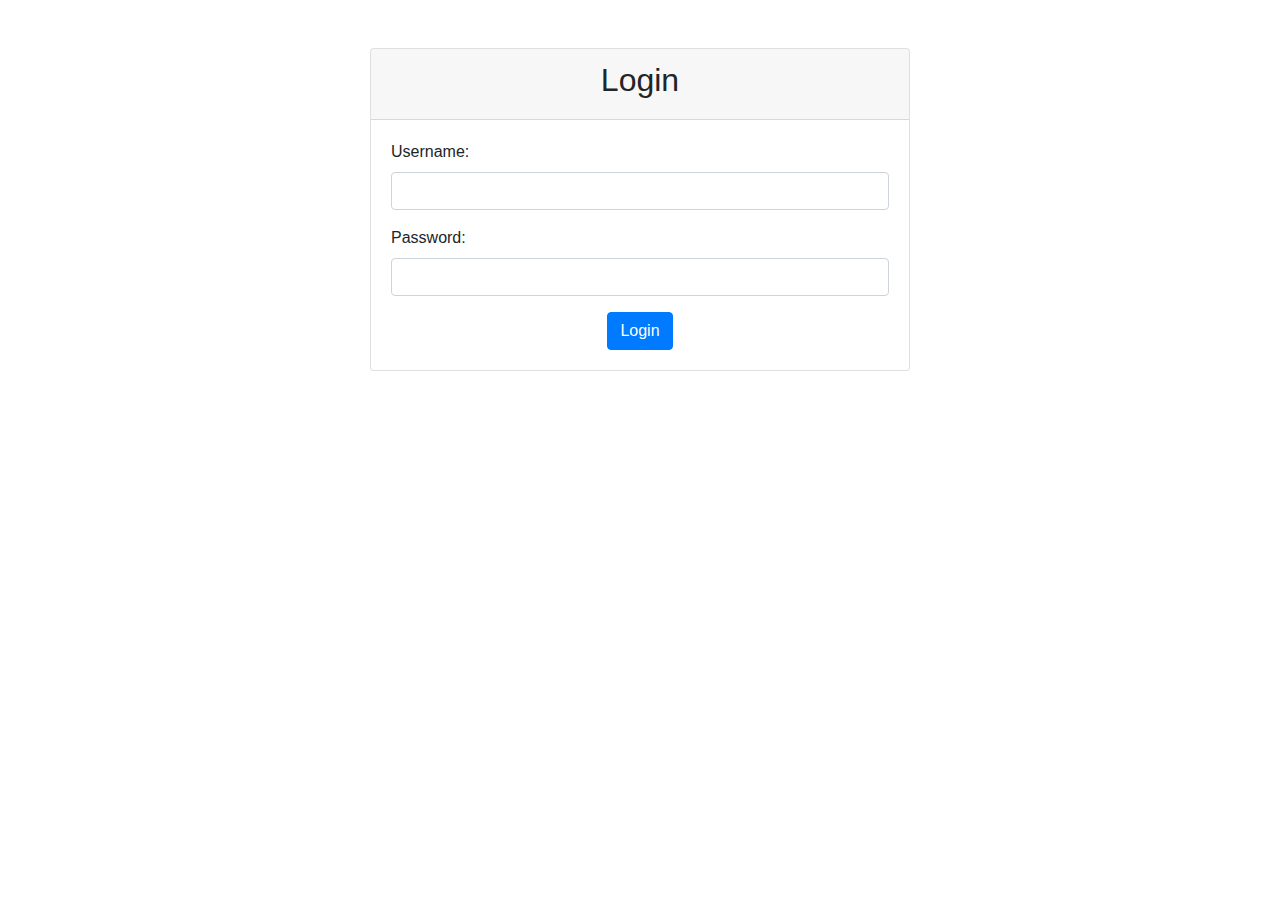
<file: Assignment/index.html>
<!DOCTYPE html>
<html>

<head>
    <title>Login Page</title>
    <!-- Include Bootstrap CSS -->
    <link rel="stylesheet" href="https://maxcdn.bootstrapcdn.com/bootstrap/4.5.2/css/bootstrap.min.css">
</head>

<body>
    <div class="container mt-5">
        <div class="row justify-content-center">
            <div class="col-md-6">
                <div class="card">
                    <div class="card-header">
                        <h2 class="text-center">Login</h2>
                    </div>
                    <div class="card-body">
                        <form id="loginForm">
                            <div class="form-group">
                                <label for="username">Username:</label>
                                <input type="text" class="form-control" id="username" name="username" required>
                            </div>
                            <div class="form-group">
                                <label for="password">Password:</label>
                                <input type="password" class="form-control" id="password" name="password" required>
                            </div>
                            <div class="text-center">
                                <button type="button" class="btn btn-primary" onclick="validateLogin()">Login</button>
                            </div>
                        </form>
                    </div>
                </div>
            </div>
        </div>
    </div>

    <!-- Include Bootstrap JS and jQuery -->
    <script src="https://code.jquery.com/jquery-3.5.1.slim.min.js"></script>
    <script src="https://cdn.jsdelivr.net/npm/@popperjs/core@2.11.6/dist/umd/popper.min.js"></script>
    <script src="https://maxcdn.bootstrapcdn.com/bootstrap/4.5.2/js/bootstrap.min.js"></script>

    <script>
        function validateLogin() {
            var username = document.getElementById("username").value;
            var password = document.getElementById("password").value;

            // Replace these with your actual credentials
            if (username === "test@sunbasedata.com" && password === "Test@123") {
                window.location.href = "main.html"; // Redirect to the main page
            } else {
                alert("Invalid username or password. Please try again.");
            }
        }
    </script>
</body>

</html>
</file>
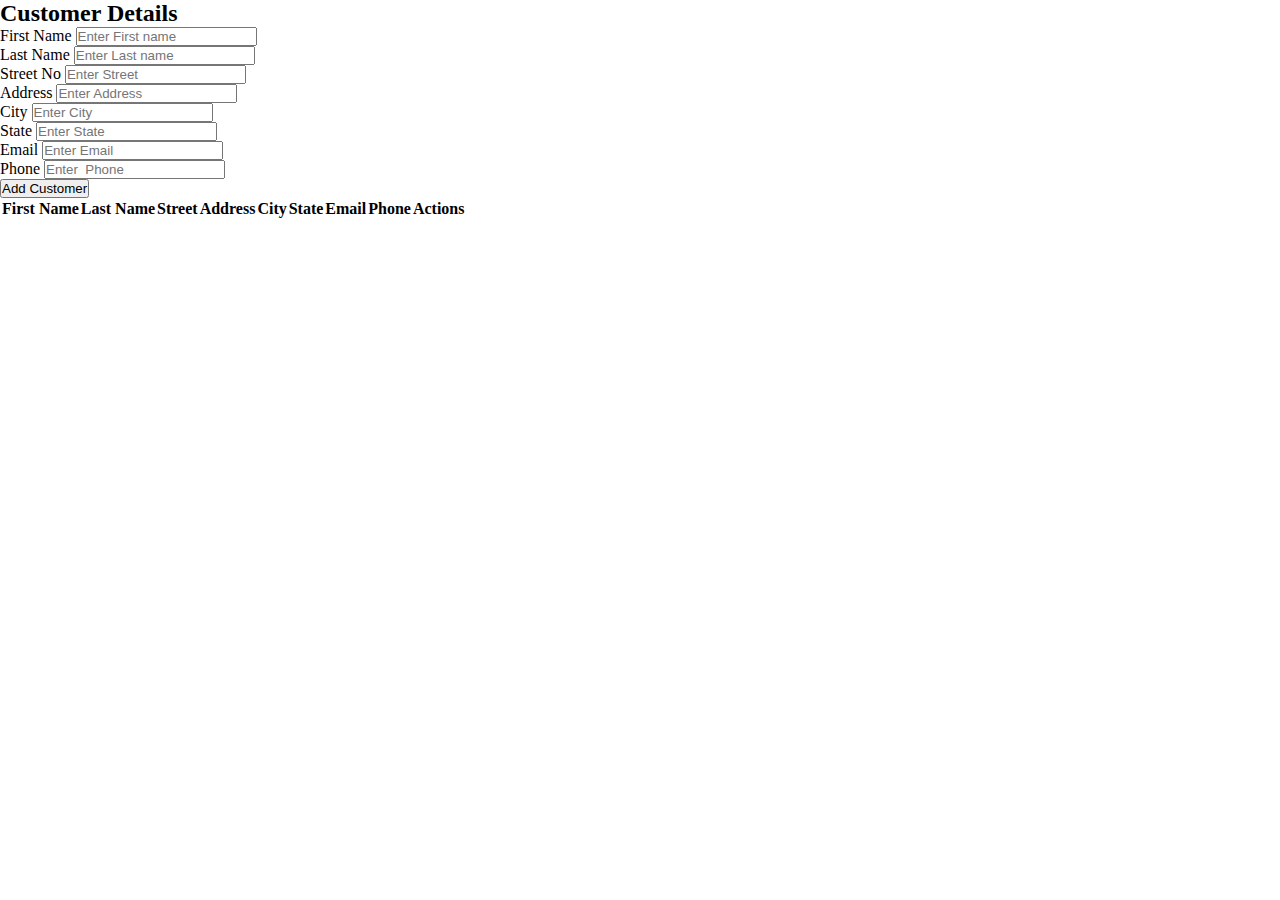
<file: Assignment/main.html>
<!DOCTYPE html>
<html lang="en">
  <head>
    <meta charset="UTF-8" />
    <meta name="viewport" content="width=device-width, initial-scale=1.0" />
    <title>CUSTOMER DETAILS</title>
    
    <link
      href="https://cdn.jsdelivr.net/npm/bootstrap@5.3.2/dist/css/bootstrap.min.css"
      rel="stylesheet"
      integrity="sha384-T3c6CoIi6uLrA9TneNEoa7RxnatzjcDSCmG1MXxSR1GAsXEV/Dwwykc2MPK8M2HN"
      crossorigin="anonymous"
    />
    <link rel="stylesheet" href="style.css">
  </head>
  <body>

    <div class="container">
      <h2 class="mt-5 mb-5">Customer Details</h2>
      <div class="mb-5">
        <div class="row">
          <div class="form-group col-md-6 mb-3">
           <label >First Name</label>
            <input
              type="text"
              name="firstname"
              class="form-control"
              id="firstname"
              placeholder="Enter First name"
            />
          </div>

          <div class="form-group col-md-6 mb-3">
           <label >Last Name</label>
            <input
              type="text"
              name="lastname"
              class="form-control"
              id="lastname"
              placeholder="Enter Last name"
            />
          </div>

          <div class="form-group col-md-6 mb-3">
           <label >Street No</label>
            <input
              type="number"
              name="street"
              class="form-control"
              id="street"
              placeholder="Enter Street"
            />
          </div>

          <div class="form-group col-md-6 mb-3">
           <label >Address</label>
            <input
              type="text"
              name="address"
              class="form-control"
              id="address"
              placeholder="Enter Address"
      
         />
          </div>

          <div class="form-group col-md-6 mb-3">
          <label >City</label>
            <input
              type="text"
              name="city"
              class="form-control"
              id="city"
              placeholder="Enter City"
            />
          </div>

          <div class="form-group col-md-6 mb-3">
           <label >State</label>
            <input
              type="text"
              name="state"
              class="form-control"
              id="state"
              placeholder="Enter State"
            />
          </div>

          <div class="form-group col-md-6 mb-3">
           <label >Email</label>
            <input
              type="email"
              name="email"
              class="form-control"
              id="email"
              placeholder="Enter Email"
            />
          </div>

          <div class="form-group col-md-6 mb-3">
            <label >Phone</label>
            <input
              type="number"
              name="phone"
              class="form-control"
              id="phone"
              placeholder="Enter  Phone"
            />
          </div>

        <div class="col-lg-12 mt-6">
          <button class="btn btn-primary" id="submit" onclick="AddCustomer()">Add Customer</button>
          <button class="btn btn-success" id="update" >Update</button>
        </div>

        </div>
      </div>

<div class="col-12 mt-5">
  <table class="table table " id="crudTable">
    <thead>
      <tr>
        <th>First Name</th>
        <th>Last Name</th>
        <th>Street</th>
        <th>Address</th>
        <th>City</th>
        <th>State</th>
        <th>Email</th>
        <th>Phone</th>
        <th>Actions</th>
      </tr>
    </thead>

<tbody>

</tbody>
  </table>
</div>
</div>

    <script src="index.js"></script>
  </body>
</html>
</file>
<file: Assignment/style.css>
*{
    margin: 0;
    padding: 0;
    
}

#update{
    display:none ;
}
</file>
